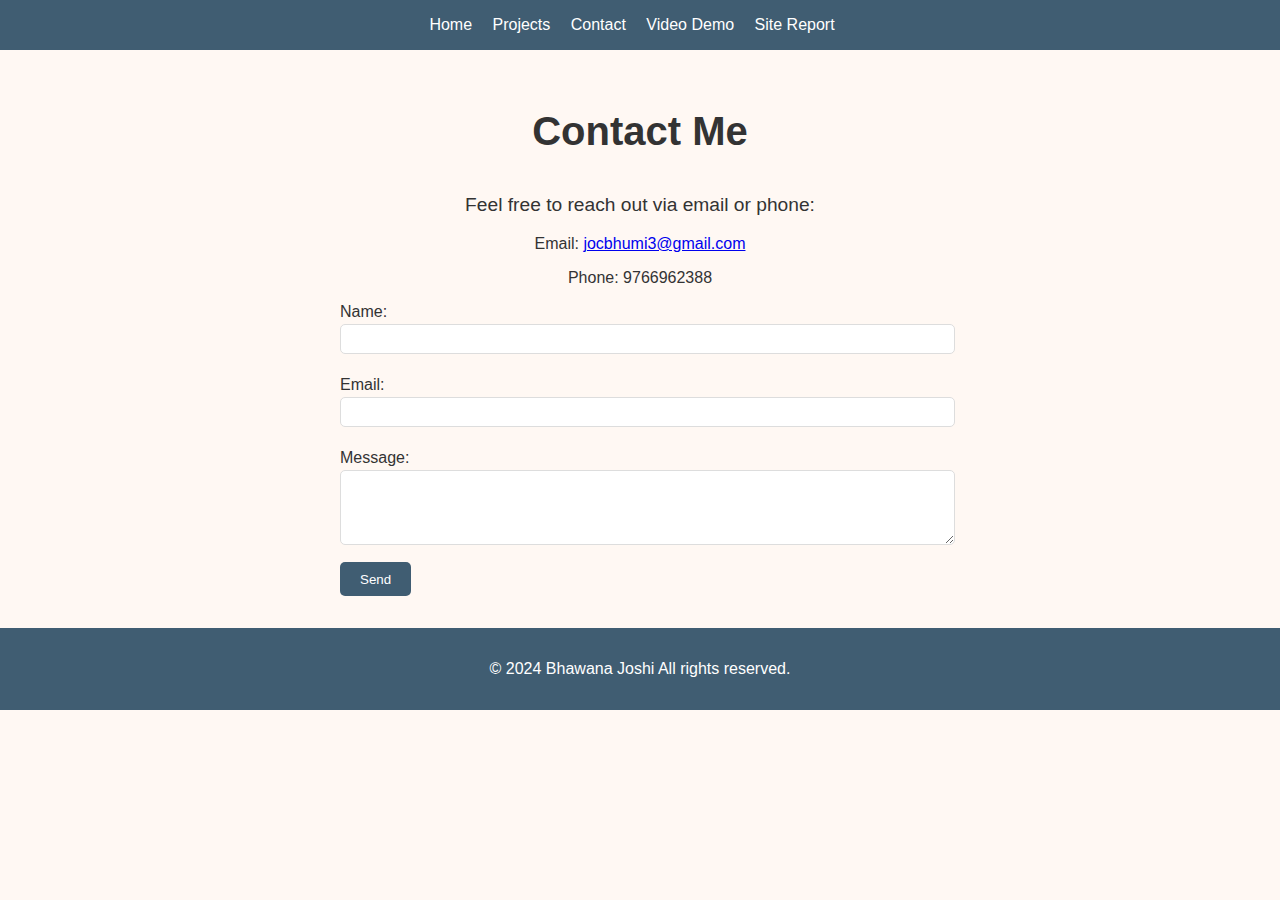
<file: contact.html>
<!DOCTYPE html>
<html lang="en">
<head>
    <meta charset="UTF-8">
    <meta name="viewport" content="width=device-width, initial-scale=1.0">
    <title>Contact Me</title>
    <link rel="stylesheet" href="styles.css">
</head>
<body>
    <header>
        <nav>
            <div class="container">
                <ul>
                    <li><a href="index.html">Home</a></li>
                    <li><a href="project.html">Projects</a></li>
                    <li><a href="contact.html">Contact</a></li>
                    <li><a href="videoDemo.html">Video Demo</a></li>
                    <li><a href="sitereport.html">Site Report</a></li>
                </ul>
            </div>
        </nav>
    </header>
    <main id="contact">
        <section class="container">
            <h1>Contact Me</h1>
            <p>Feel free to reach out via email or phone:</p>
            <ul>
                <li>Email: <a href="mailto:jocbhumi3@gmail.com">jocbhumi3@gmail.com</a></li>
                <li>Phone: 9766962388</li>
            </ul>
            <form action="mailto:jocbhumi3@gmail.com" method="post" enctype="text/plain">
                <label for="name">Name:</label>
                <input type="text" id="name" name="name" required>
                
                <label for="email">Email:</label>
                <input type="email" id="email" name="email" required>
                
                <label for="message">Message:</label>
                <textarea id="message" name="message" rows="4" required></textarea>
                
                <input type="submit" value="Send">
            </form>
        </section>
    </main>
    <footer>
        <div class="container">
            <p>&copy; 2024 Bhawana Joshi All rights reserved.</p>
        </div>
    </footer>
</body>
</html>
</file>
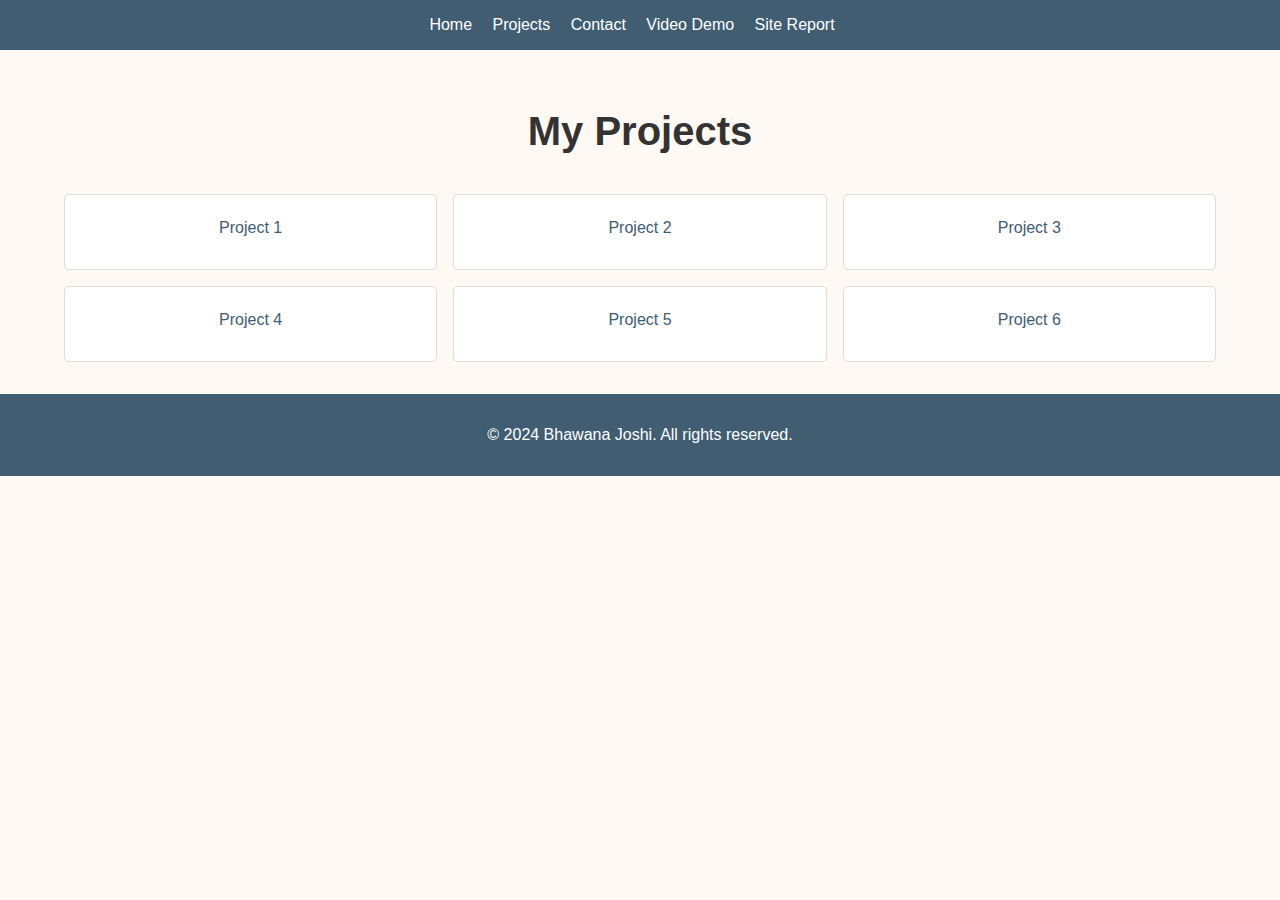
<file: project.html>
<!DOCTYPE html>
<html lang="en">
<head>
    <meta charset="UTF-8">
    <meta name="viewport" content="width=device-width, initial-scale=1.0">
    <title>My Projects</title>
    <link rel="stylesheet" href="styles.css">
</head>
<body>
    <header>
        <nav>
            <ul>
                <li><a href="index.html">Home</a></li>
                <li><a href="project.html">Projects</a></li>
                <li><a href="contact.html">Contact</a></li>
                <li><a href="videoDemo.html">Video Demo</a></li>
                <li><a href="sitereport.html">Site Report</a></li>
            </ul>
        </nav>
    </header>
    <main>
        <section id="projects">
            <h1>My Projects</h1>
            <div class="grid-container">
                <div class="grid-item"><alt="Project1"><p>Project 1</p></div>
                <div class="grid-item"><alt="Project1"><p>Project 2</p></div>
                <div class="grid-item"><alt="Project1"><p>Project 3</p></div>
                <div class="grid-item"><alt="Project1"><p>Project 4</p></div>
                <div class="grid-item"><alt="Project1"><p>Project 5</p></div>
                <div class="grid-item"><alt="Project1"><p>Project 6</p></div>
                
            </div>
        </section>
    </main>
    <footer>
        <p>&copy; 2024 Bhawana Joshi. All rights reserved.</p>
    </footer>
</body>
</html>
</file>
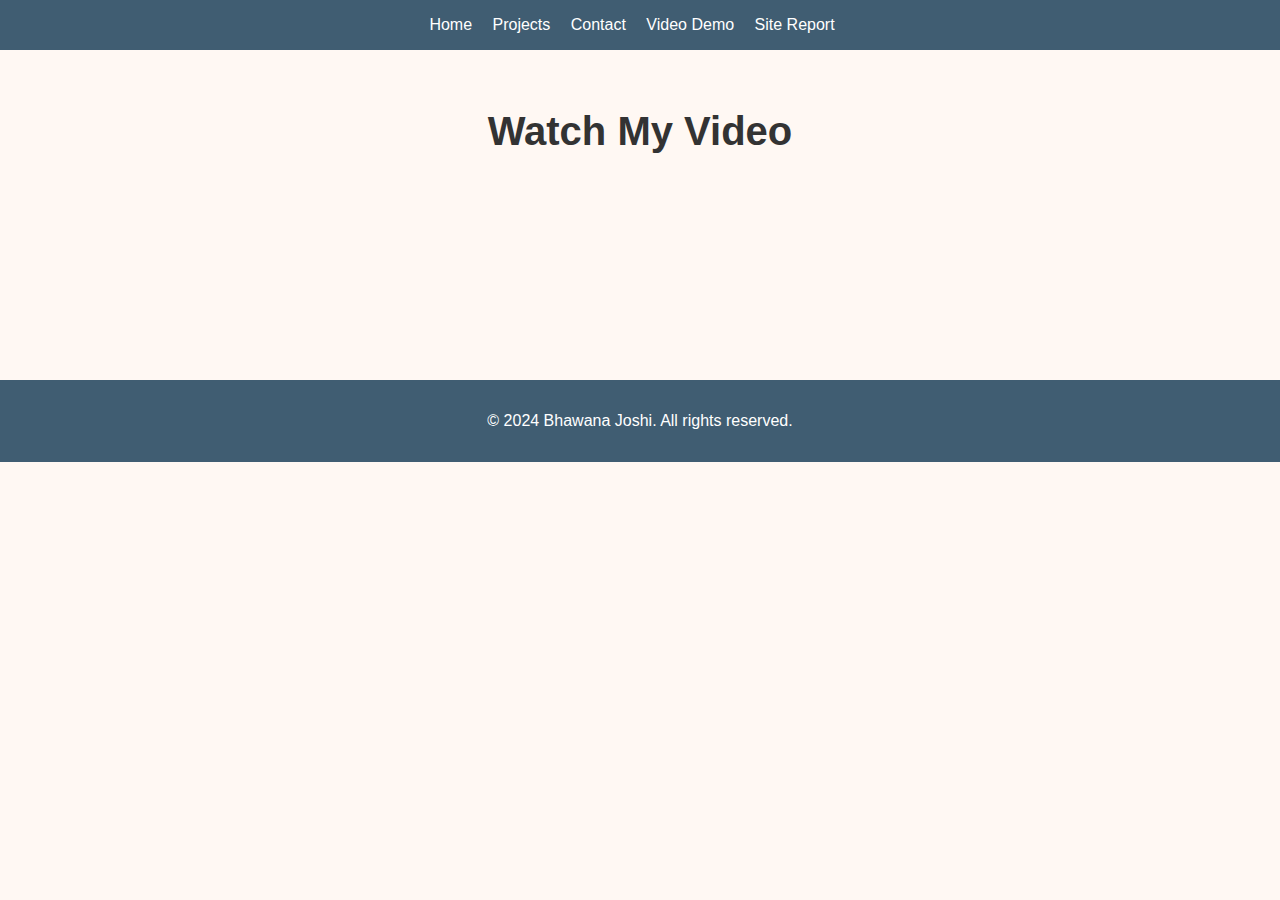
<file: videoDemo.html>
<!DOCTYPE html>
<html lang="en">
<head>
    <meta charset="UTF-8">
    <meta name="viewport" content="width=device-width, initial-scale=1.0">
    <title>Video Demo</title>
    <link rel="stylesheet" href="styles.css">
</head>
<body>
    <header>
        <nav>
            <div class="container">
                <ul>
                    <li><a href="index.html">Home</a></li>
                    <li><a href="project.html">Projects</a></li>
                    <li><a href="contact.html">Contact</a></li>
                    <li><a href="videoDemo.html">Video Demo</a></li>
                    <li><a href="sitereport.html">Site Report</a></li>
                </ul>
            </div>
        </nav>
    </header>
    <main id="video">
        <section class="container">
            <h1>Watch My Video</h1>
            <div class="video-container">
                <iframe width="560" height="315" src="https://mymedia.northampton.ac.uk/media/Kaltura+Capture+recording+-+July+7th+2024%2C+11A13A25+pm/0_oz8d0lrx" frameborder="0" allowfullscreen></iframe>
            </div>
        </section>
    </main>
    <footer>
        <div class="container">
            <p>&copy; 2024 Bhawana Joshi. All rights reserved.</p>
        </div>
    </footer>
</body>
</html>
</file>
<file: styles.css>
body {
    font-family: Arial, sans-serif;
    background-color: #FFF8F3; 
    color: #333;
    margin: 0;
    padding: 0;
}
header {
    background-color: #405D72;
    color: white;
    padding: 1em 0;
}

header h1 {
    margin: 0;
    text-align: center;
}

nav ul {
    list-style-type: none;
    padding: 0;
    margin: 0;
    text-align: center;
}

nav ul li {
    display: inline;
    margin-right: 1em;
}

nav ul li a {
    color: white;
    text-decoration: none;
}
#hero {
    background-image: url('/images/images.png');
    background-size: cover;
    background-position: center;
    color: white;
    text-align: center;
    padding: 100px 0;
    position: relative;
}

#hero::before {
    content: '';
    position: absolute;
    top: 0;
    left: 0;
    width: 100%;
    height: 100%;
    background-color: rgba(0, 0, 0, 0.5);
    z-index: 1;
}

#hero .container {
    position: relative;
    z-index: 2;
}

#hero h1 {
    font-size: 3em;
    margin: 0;
}

#hero p {
    font-size: 1.2em;
    margin: 0.5em 0;
}

#hero .btn {
    display: inline-block;
    padding: 0.7em 1.5em;
    background-color: #FF7F50;
    color: white;
    text-decoration: none;
    border-radius: 5px;
    margin-top: 1em;
    transition: background-color 0.3s;
}

#hero .btn:hover {
    background-color: #FFD700;
}
#about {
    padding: 4em 0;
    text-align: center;
    background-color: #F7E7DC;
}

#about h2 {
    font-size: 2.5em;
    margin-bottom: 1em;
}

.about-content {
    display: flex;
    align-items: center;
    justify-content: center;
    gap: 2em;
}

.about-content img {
    border-radius: 50%;
    max-width: 200px;
}

.about-content p {
    max-width: 600px;
    text-align: left;
}
#projects {
    padding: 2em;
    text-align: center;
}

#projects h1 {
    font-size: 2.5em;
    margin-bottom: 1em;
}

.grid-container {
    display: grid;
    grid-template-columns: repeat(auto-fill, minmax(300px, 1fr));
    gap: 1em;
    padding: 0 2em;
}

.grid-item {
    background-color: #FFF;
    border: 1px solid #DDD;
    border-radius: 5px;
    padding: 1em;
    text-align: center;
}

.grid-item img {
    max-width: 100%;
    height: auto;
    border-radius: 5px;
}

.grid-item p {
    margin-top: 0.5em;
    color: #405D72;
}
#contact {
    padding: 2em;
    text-align: center;
}

#contact h1 {
    font-size: 2.5em;
    margin-bottom: 1em;
}

#contact p {
    font-size: 1.2em;
}

#contact ul {
    list-style: none;
    padding: 0;
}

#contact ul li {
    margin-bottom: 1em;
}

#contact form {
    max-width: 600px;
    margin: 0 auto;
    text-align: left;
}

#contact label {
    display: block;
    margin: 0.5em 0 0.2em;
}

#contact input[type="text"],
#contact input[type="email"],
#contact textarea {
    width: 100%;
    padding: 0.5em;
    border: 1px solid #DDD;
    border-radius: 5px;
    margin-bottom: 1em;
}

#contact input[type="submit"] {
    padding: 0.7em 1.5em;
    background-color: #405D72;
    color: white;
    border: none;
    border-radius: 5px;
    cursor: pointer;
}

#contact input[type="submit"]:hover {
    background-color: #758694;
}
#video {
    padding: 2em;
    text-align: center;
}

#video h1 {
    font-size: 2.5em;
    margin-bottom: 1em;
}

#video iframe {
    border: none;
    max-width: 100%;
    height: auto;
}
#report {
    padding: 2em;
    text-align: left;
    max-width: 800px;
    margin: 0 auto;
}

#report h1, #report h2 {
    text-align: center;
}

#report img {
    display: block;
    margin: 1em auto;
    max-width: 100%;
}
footer {
    background-color: #405D72;
    color: white;
    text-align: center;
    padding: 1em 0;
}
</file>
